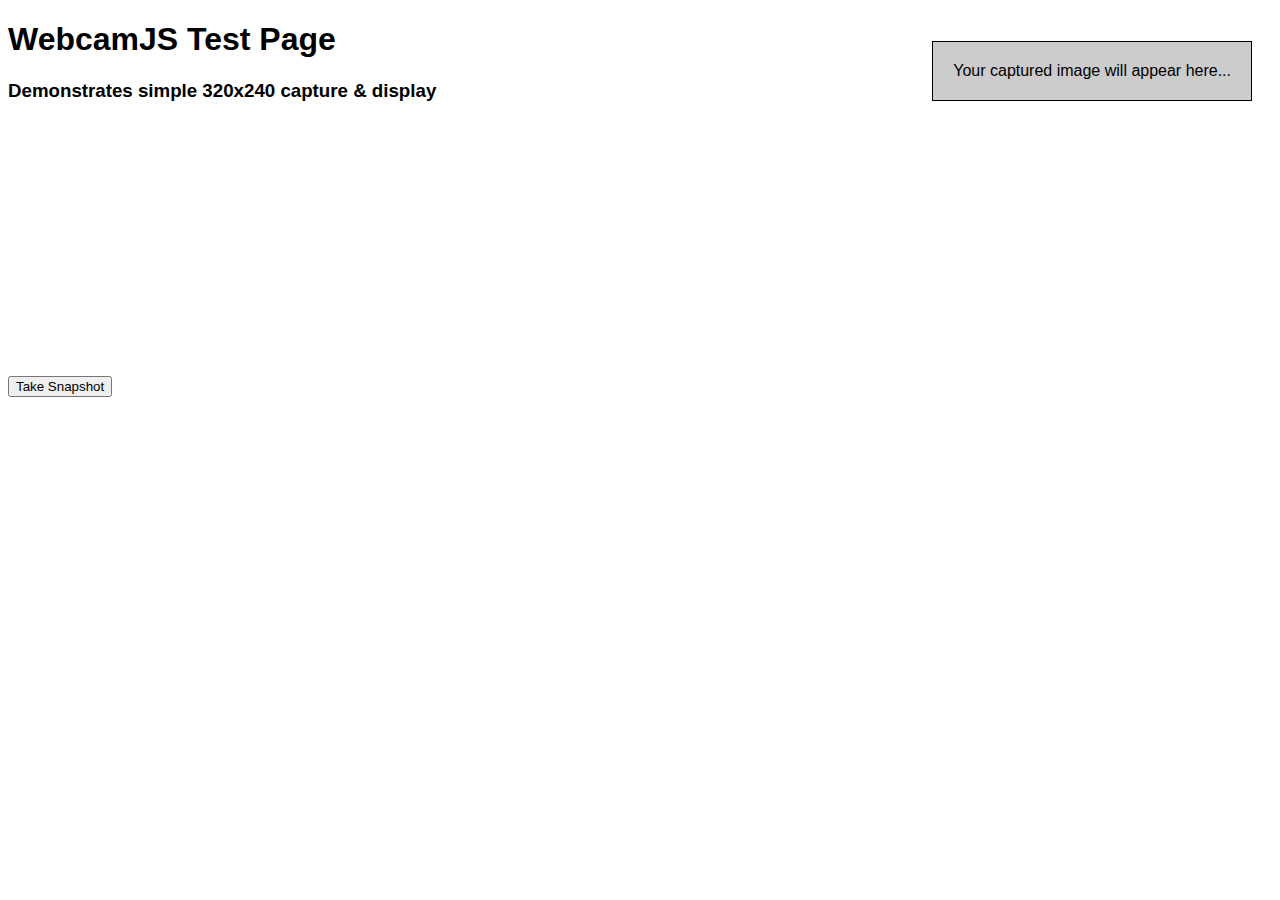
<file: signed-in_chat-app_webcamjs/demos/basic.html>
<!doctype html>

<html lang="en">
<head>
	<meta http-equiv="Content-Type" content="text/html; charset=utf-8">
	<title>WebcamJS Test Page</title>
	<style type="text/css">
		body { font-family: Helvetica, sans-serif; }
		h2, h3 { margin-top:0; }
		form { margin-top: 15px; }
		form > input { margin-right: 15px; }
		#results { float:right; margin:20px; padding:20px; border:1px solid; background:#ccc; }
	</style>
</head>
<body>
	<div id="results">Your captured image will appear here...</div>
	
	<h1>WebcamJS Test Page</h1>
	<h3>Demonstrates simple 320x240 capture &amp; display</h3>
	
	<div id="my_camera"></div>
	
	<!-- First, include the Webcam.js JavaScript Library -->
	<script type="text/javascript" src="../webcam.min.js"></script>
	
	<!-- Configure a few settings and attach camera -->
	<script language="JavaScript">
		Webcam.set({
			width: 320,
			height: 240,
			image_format: 'jpeg',
			jpeg_quality: 90
		});
		Webcam.attach( '#my_camera' );
	</script>
	
	<!-- A button for taking snaps -->
	<form>
		<input type=button value="Take Snapshot" onClick="take_snapshot()">
	</form>
	
	<!-- Code to handle taking the snapshot and displaying it locally -->
	<script language="JavaScript">
		function take_snapshot() {
			// take snapshot and get image data
			Webcam.snap( function(data_uri) {
				// display results in page
				document.getElementById('results').innerHTML = 
					'<h2>Here is your image:</h2>' + 
					'<img src="'+data_uri+'"/>';
			} );
		}
	</script>
	
</body>
</html>
</file>
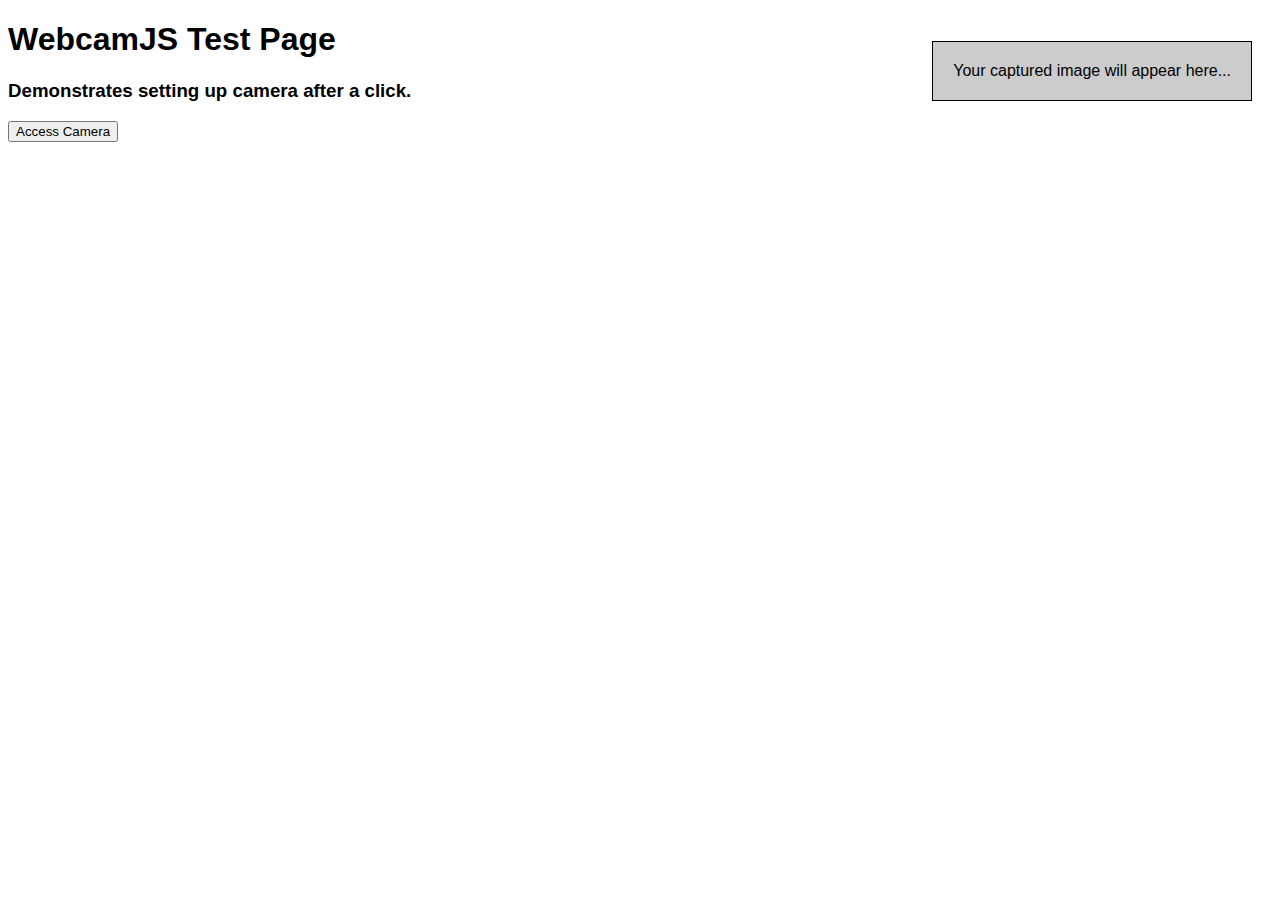
<file: signed-in_chat-app_webcamjs/demos/click-to-run.html>
<!doctype html>

<html lang="en">
<head>
	<meta http-equiv="Content-Type" content="text/html; charset=utf-8">
	<title>WebcamJS Test Page</title>
	<style type="text/css">
		body { font-family: Helvetica, sans-serif; }
		h2, h3 { margin-top:0; }
		form { margin-top: 15px; }
		form > input { margin-right: 15px; }
		#results { float:right; margin:20px; padding:20px; border:1px solid; background:#ccc; }
	</style>
</head>
<body>
	<div id="results">Your captured image will appear here...</div>
	
	<h1>WebcamJS Test Page</h1>
	<h3>Demonstrates setting up camera after a click.</h3>
	
	<div id="my_camera"></div>
	
	<!-- First, include the Webcam.js JavaScript Library -->
	<script src="//code.jquery.com/jquery-2.1.4.min.js"></script>
	<script type="text/javascript" src="../webcam.min.js"></script>
	
	<!-- Configure a few settings and attach camera -->
	<script language="JavaScript">
		Webcam.set({
			width: 320,
			height: 240,
			image_format: 'jpeg',
			jpeg_quality: 90
		});
	</script>
	
	<!-- A button for taking snaps -->
	<form>
		<input type="button" value="Access Camera" onClick="setup(); $(this).hide().next().show();">
		<input type="button" value="Take Snapshot" onClick="take_snapshot()" style="display:none">
	</form>
	
	<!-- Code to handle taking the snapshot and displaying it locally -->
	<script language="JavaScript">
		function setup() {
			Webcam.reset();
			Webcam.attach( '#my_camera' );
		}
		
		function take_snapshot() {
			// take snapshot and get image data
			Webcam.snap( function(data_uri) {
				// display results in page
				document.getElementById('results').innerHTML = 
					'<h2>Here is your image:</h2>' + 
					'<img src="'+data_uri+'"/>';
			} );
		}
	</script>
	
</body>
</html>
</file>
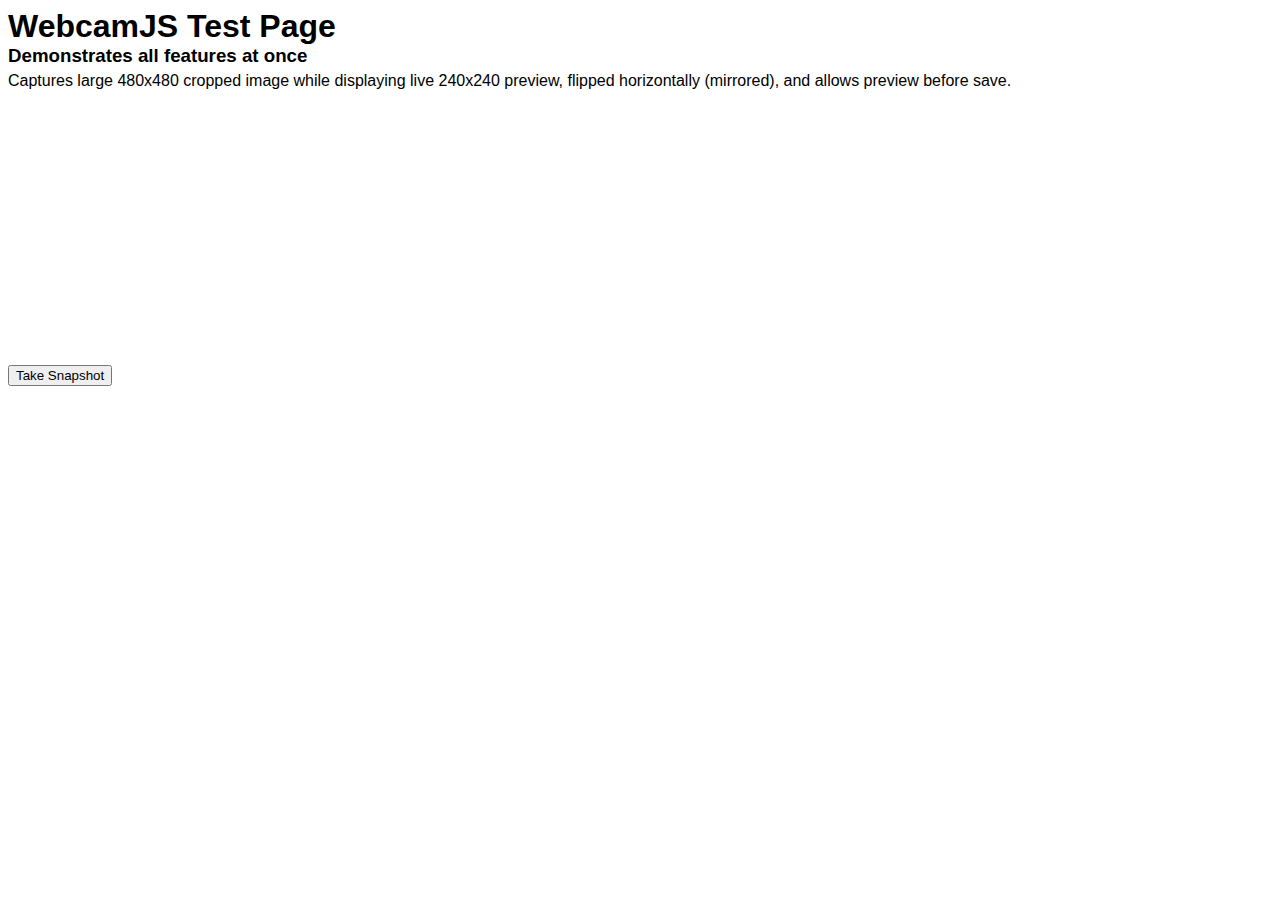
<file: signed-in_chat-app_webcamjs/demos/combo.html>
<!doctype html>

<html lang="en">
<head>
	<meta http-equiv="Content-Type" content="text/html; charset=utf-8">
	<title>WebcamJS Test Page</title>
	<style type="text/css">
		body { font-family: Helvetica, sans-serif; }
		h1, h2, h3 { margin-top:0; margin-bottom:0; }
		form { margin-top: 15px; }
		form input { margin-right: 15px; }
		#results { display:inline-block; margin:20px; padding:20px; border:1px solid; background:#ccc; }
	</style>
</head>
<body>
	
	<h1>WebcamJS Test Page</h1>
	<h3>Demonstrates all features at once</h3>
	<div style="margin-top:5px; margin-bottom:20px;">Captures large 480x480 cropped image while displaying live 240x240 preview, flipped horizontally (mirrored), and allows preview before save.</div>
	
	<div id="my_photo_booth">
		<div id="my_camera"></div>
		
		<!-- First, include the Webcam.js JavaScript Library -->
		<script type="text/javascript" src="../webcam.min.js"></script>
		
		<!-- Configure a few settings and attach camera -->
		<script language="JavaScript">
			Webcam.set({
				// live preview size
				width: 320,
				height: 240,
				
				// device capture size
				dest_width: 640,
				dest_height: 480,
				
				// final cropped size
				crop_width: 480,
				crop_height: 480,
				
				// format and quality
				image_format: 'jpeg',
				jpeg_quality: 90,
				
				// flip horizontal (mirror mode)
				flip_horiz: true
			});
			Webcam.attach( '#my_camera' );
		</script>
		
		<!-- A button for taking snaps -->
		<form>
			<div id="pre_take_buttons">
				<!-- This button is shown before the user takes a snapshot -->
				<input type=button value="Take Snapshot" onClick="preview_snapshot()">
			</div>
			<div id="post_take_buttons" style="display:none">
				<!-- These buttons are shown after a snapshot is taken -->
				<input type=button value="&lt; Take Another" onClick="cancel_preview()">
				<input type=button value="Save Photo &gt;" onClick="save_photo()" style="font-weight:bold;">
			</div>
		</form>
	</div>
	
	<div id="results" style="display:none">
		<!-- Your captured image will appear here... -->
	</div>
	
	<!-- Code to handle taking the snapshot and displaying it locally -->
	<script language="JavaScript">
		// preload shutter audio clip
		var shutter = new Audio();
		shutter.autoplay = false;
		shutter.src = navigator.userAgent.match(/Firefox/) ? 'shutter.ogg' : 'shutter.mp3';
		
		function preview_snapshot() {
			// play sound effect
			try { shutter.currentTime = 0; } catch(e) {;} // fails in IE
			shutter.play();
			
			// freeze camera so user can preview current frame
			Webcam.freeze();
			
			// swap button sets
			document.getElementById('pre_take_buttons').style.display = 'none';
			document.getElementById('post_take_buttons').style.display = '';
		}
		
		function cancel_preview() {
			// cancel preview freeze and return to live camera view
			Webcam.unfreeze();
			
			// swap buttons back to first set
			document.getElementById('pre_take_buttons').style.display = '';
			document.getElementById('post_take_buttons').style.display = 'none';
		}
		
		function save_photo() {
			// actually snap photo (from preview freeze) and display it
			Webcam.snap( function(data_uri) {
				// display results in page
				document.getElementById('results').innerHTML = 
					'<h2>Here is your large, cropped image:</h2>' + 
					'<img src="'+data_uri+'"/><br/></br>' + 
					'<a href="'+data_uri+'" target="_blank">Open image in new window...</a>';
				
				// shut down camera, stop capturing
				Webcam.reset();
				
				// show results, hide photo booth
				document.getElementById('results').style.display = '';
				document.getElementById('my_photo_booth').style.display = 'none';
			} );
		}
	</script>
	
</body>
</html>
</file>
